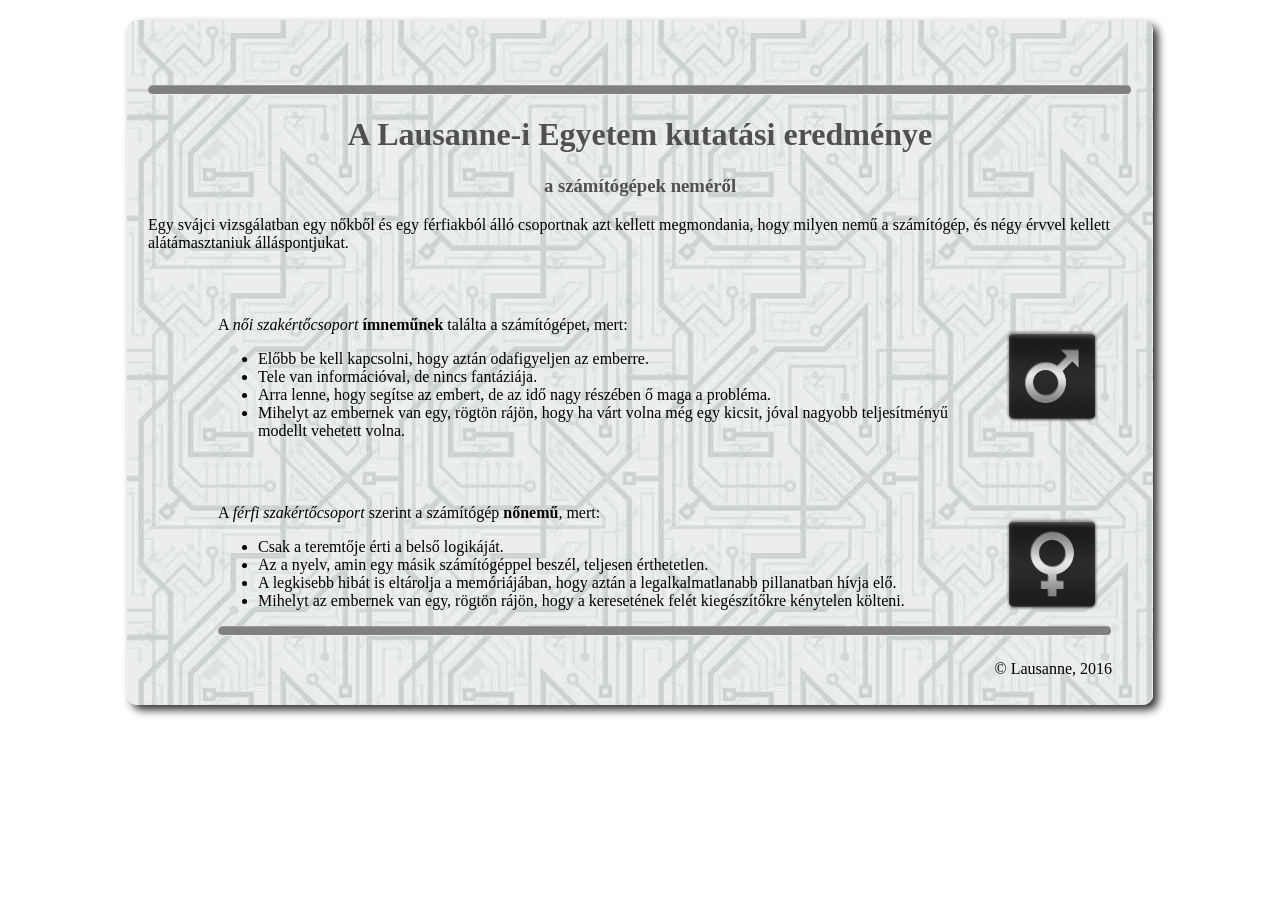
<file: Szamitogep neme/index.html>
<!DOCTYPE html>
<html lang='hu'>
<head>
	<meta charset='utf-8' />
	<title>A számítógépek neme</title>
	<meta http-equiv='refresh' content='5' />
	<!-- Belső stíluslap
	<style>
		h1 {
			color: green;	
		}
	</style> -->
	<!-- Külső stíluslap -->
	<link href='./stilus.css' rel='stylesheet' type='text/css' />
</head>
<body>
	<!-- Inline stíluslap
	<h1 style='color:red;'>Első fejléc</h1>
	<h1>Első fejléc</h1>
	<p>Ez egy <span>kiemelt</span> szövegrész.</p> -->
	<!-- Kép elérése, ha egy olyan mappában van, 
		amely abban a mappában van, 
		amelyben az index.html állomány található>
	<img src='./balna.jpg' /> -->
	<!-- Kép elérése, ha egy olyan mappában van,
		amely abban a mappában van,
		amelyben az index.html állományt tartalmazó mappát tartalmazza>
	<img src='../../balna.jpg' /> -->
	<div>
		<hr />
		<h1>A Lausanne-i Egyetem kutatási eredménye</h1>
		<h3>a számítógépek neméről</h3>
		<p>Egy svájci vizsgálatban egy nőkből és egy férfiakból álló csoportnak azt kellett megmondania, hogy milyen nemű a számítógép,
 és négy érvvel kellett alátámasztaniuk álláspontjukat.</p>
		<div class='belso'>
			<img src="./male.png">
			<p>A <i>női szakértőcsoport</i> <b>ímneműnek</b> találta a számítógépet, mert:</p>
			<ul>
				<li>Előbb be kell kapcsolni, hogy aztán odafigyeljen az emberre.</li>
				<li>Tele van információval, de nincs fantáziája.</li>
				<li>Arra lenne, hogy segítse az embert, de az idő nagy részében ő maga a probléma.</li>
				<li>Mihelyt az embernek van egy, rögtön rájön, hogy ha várt volna még egy kicsit,
					 jóval nagyobb teljesítményű modellt vehetett volna.</li>
			</ul>
		</div>
		<div class='belso'>
			<img src="./female.png">
			<p>A <em>férfi szakértőcsoport</em> szerint a számítógép <strong>nőnemű</strong>, mert:</p>
			<ul>
				<li>Csak a teremtője érti a belső logikáját.</li>
				<li>Az a nyelv, amin egy másik számítógéppel beszél, teljesen érthetetlen.</li>
				<li>A legkisebb hibát is eltárolja a memóriájában, hogy aztán a legalkalmatlanabb pillanatban hívja elő.</li>
				<li>Mihelyt az embernek van egy, rögtön rájön, hogy a keresetének felét kiegészítőkre kénytelen költeni.</li>
			</ul>
		<hr />
		<p style="float: right;">&copy; Lausanne, 2016</p>
	</div>
</body>
</html>
</file>
<file: Szamitogep neme/stilus.css>
/* * {
	border: 1px solid red;
} */

html {
	background-color: #fff;
}

body {
	background-image: url('./alap.jpg');
	width: 80%;
	margin: auto;
	border: 1px solid transparent;
	padding-bottom: 60px;
	border-radius: 10px;
	box-shadow: 5px 5px 8px #333;
	margin-bottom: 20px;
	margin-top: 20px
}

div {
	/* margin: 10px 10px 10px 10px; Felső/jobb/alsó/bal
	margin: 10px 10px 10px; Felső/jobb-bal/alsó
	margin: 10px 10px; Felső-alsó/jobb-bal
	margin: 10px; Mind a négyet. */
	margin-left: 20px;
	margin-right: 20px;
	margin-top: 64px;
}

hr {
	/* width: 50%; */
	height: 8px;
	background-color: grey;
	border-radius: 6px;
}

h1, h3 {
	text-align: center;
	color: rgb(80, 80, 80);
}

.belso {
	padding-left: 50px;
}

img {
	width: 120px;
	float : right;
}
</file>
